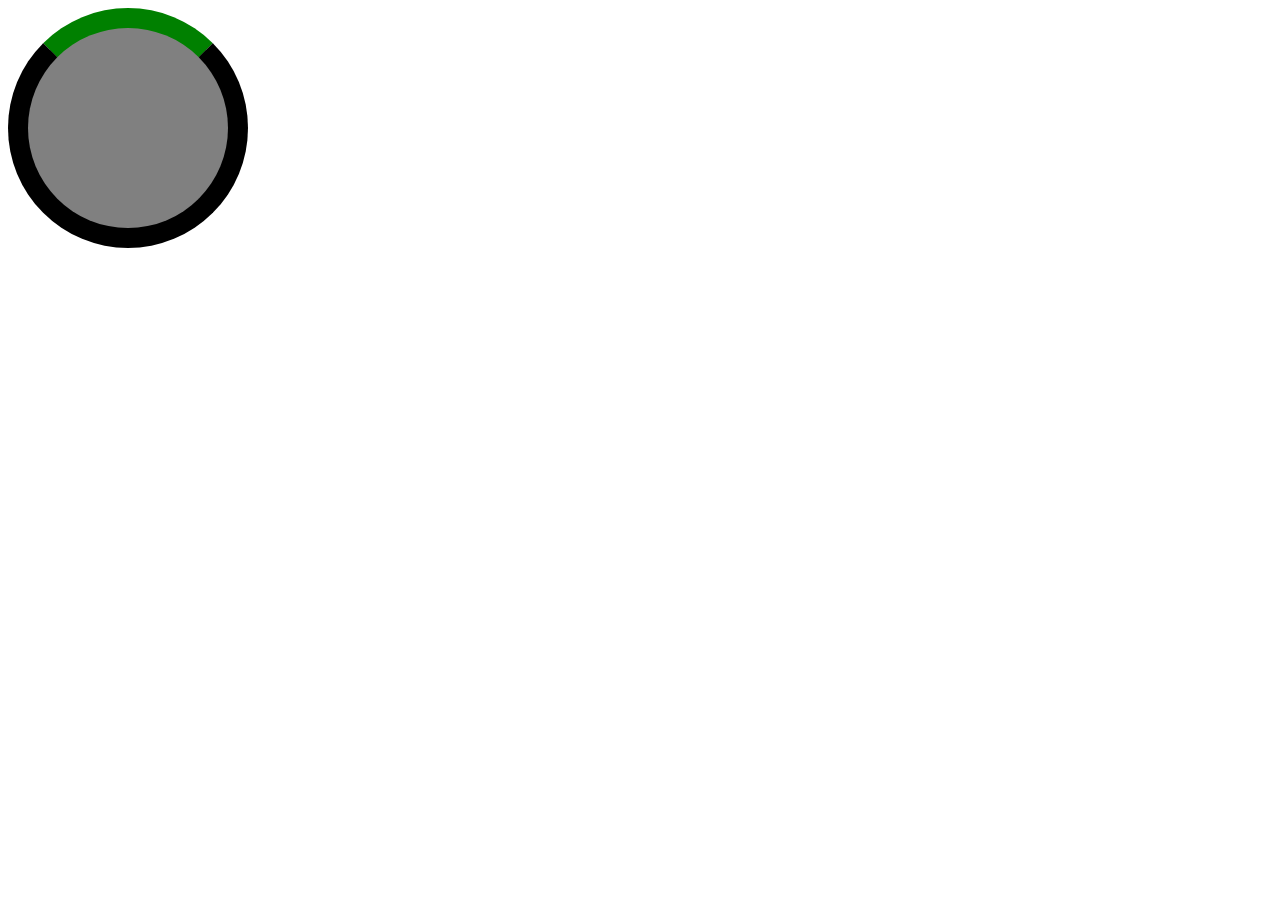
<file: Day - 10/animation.html>
<!DOCTYPE html>
<html lang="en">
<head>
    <meta charset="UTF-8">
    <meta name="viewport" content="width=device-width, initial-scale=1.0">
    <link rel="stylesheet" href="styles.css">
    <title>Document</title>
</head>
<body>
    <div class="loader"></div>
</body>
</html>
</file>
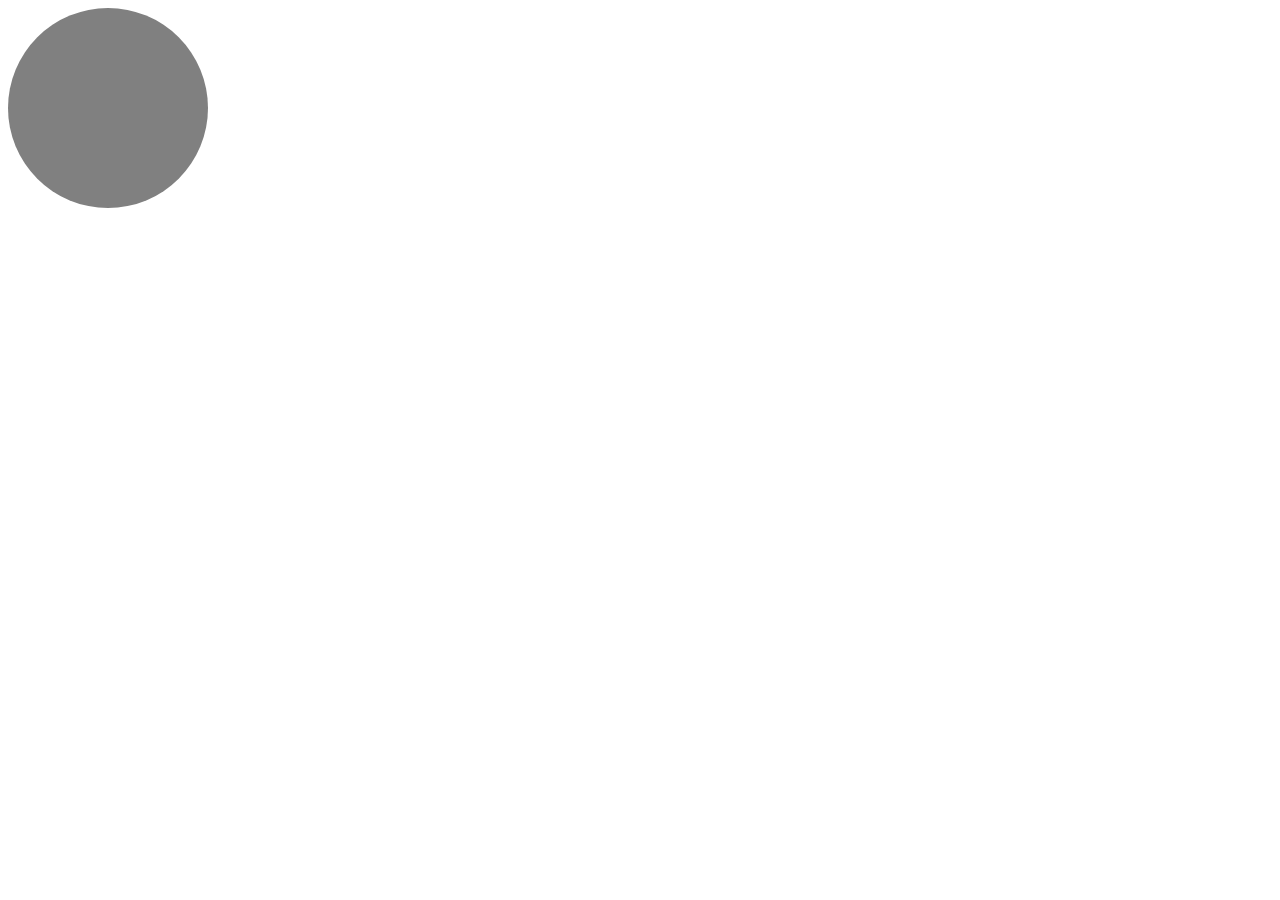
<file: Day - 10/ball.html>
<!DOCTYPE html>
<html lang="en">
<head>
    <meta charset="UTF-8">
    <meta name="viewport" content="width=device-width, initial-scale=1.0">
    <link rel="stylesheet" href="ball.css">
    <title>Document</title>
</head>
<body>
    <div class="ball"></div>
</body>
</html>
</file>
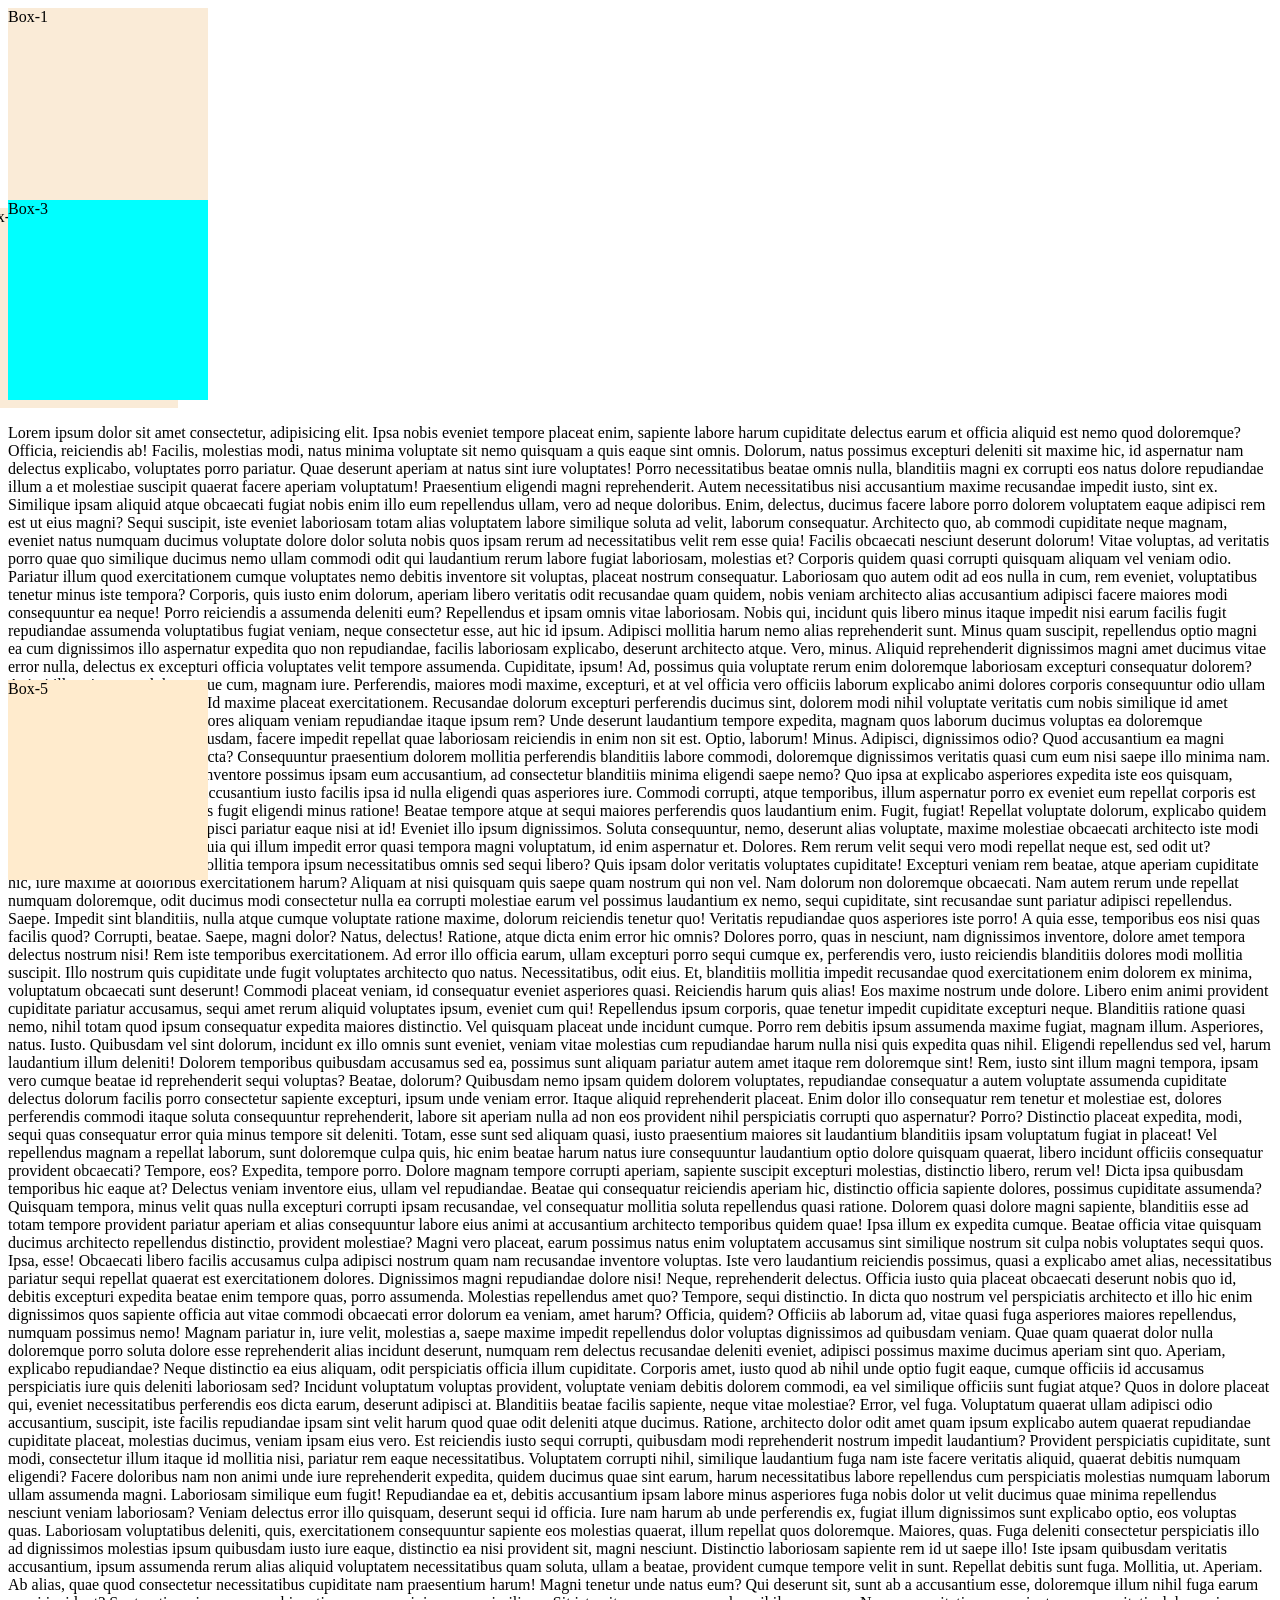
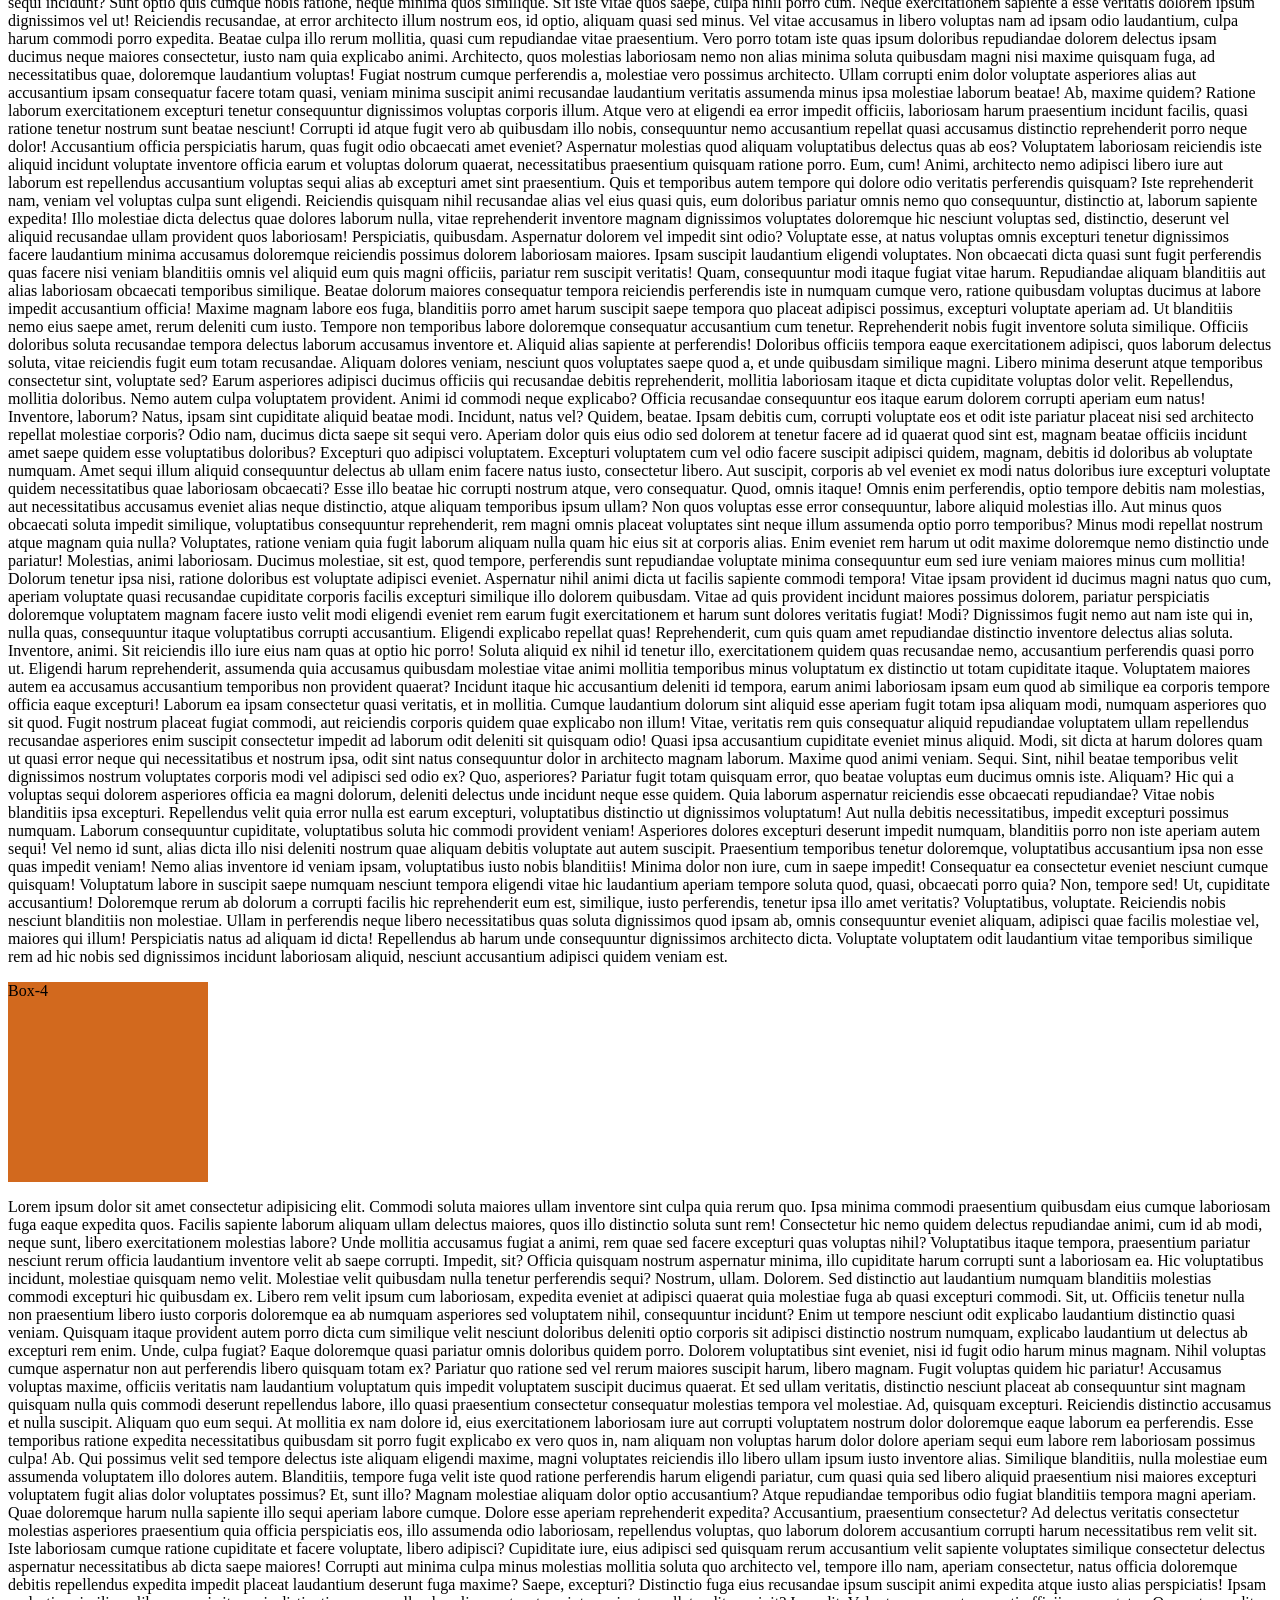
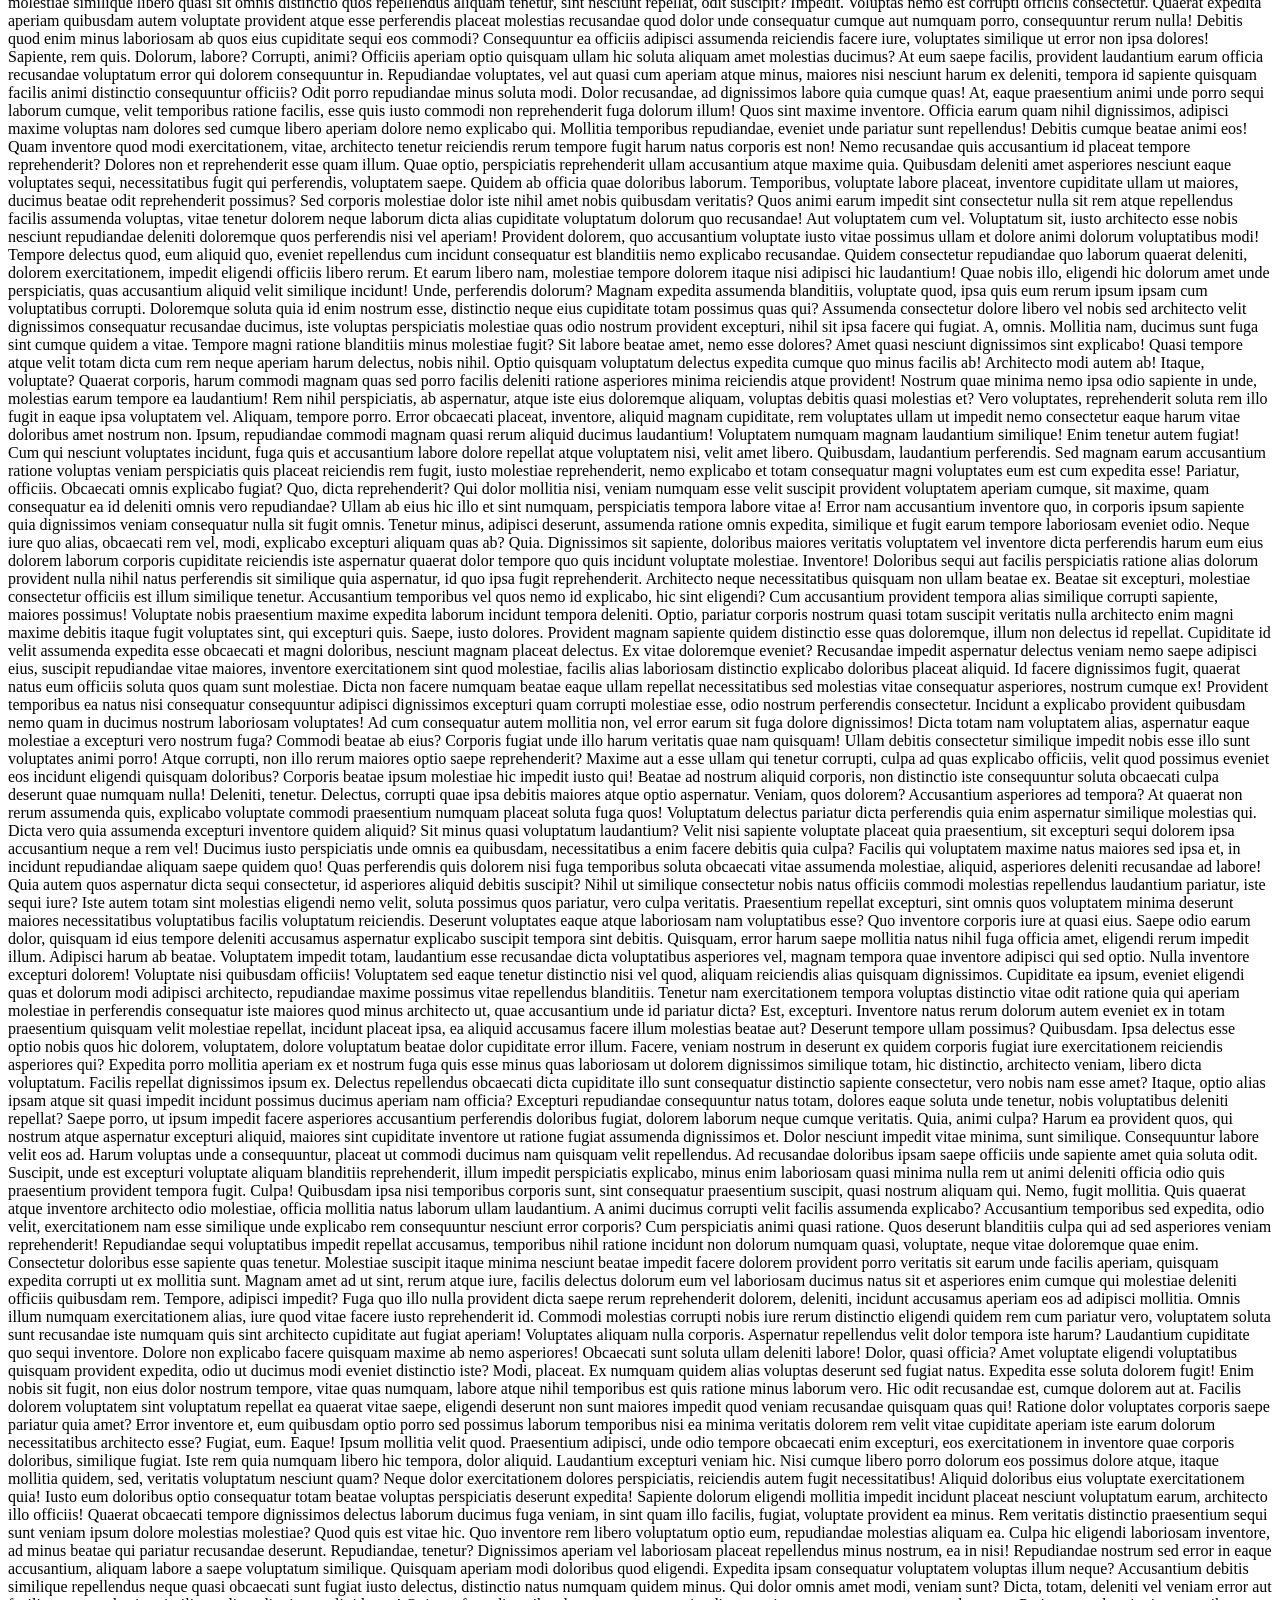
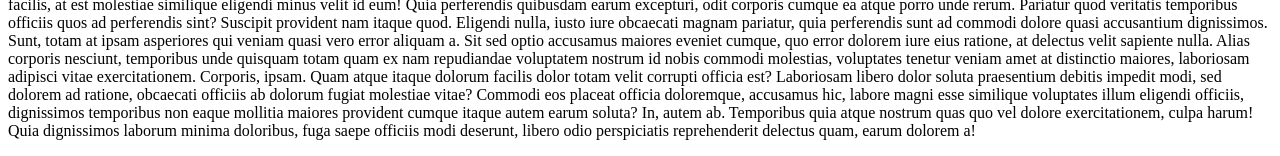
<file: Day - 11/box.html>
<!DOCTYPE html>
<html lang="en">
<head>
    <meta charset="UTF-8">
    <meta name="viewport" content="width=device-width, initial-scale=1.0">
     <link rel="stylesheet" href="box.css">
    <title>Document</title>
</head>
<body>
    <div id="box1">Box-1</div>
    <div id="box2">Box-2</div>
    <p>Lorem ipsum dolor sit amet consectetur, adipisicing elit. Ipsa nobis eveniet tempore placeat enim, sapiente labore harum cupiditate delectus earum et officia aliquid est nemo quod doloremque? Officia, reiciendis ab!
    Facilis, molestias modi, natus minima voluptate sit nemo quisquam a quis eaque sint omnis. Dolorum, natus possimus excepturi deleniti sit maxime hic, id aspernatur nam delectus explicabo, voluptates porro pariatur.
    Quae deserunt aperiam at natus sint iure voluptates! Porro necessitatibus beatae omnis nulla, blanditiis magni ex corrupti eos natus dolore repudiandae illum a et molestiae suscipit quaerat facere aperiam voluptatum!
    Praesentium eligendi magni reprehenderit. Autem necessitatibus nisi accusantium maxime recusandae impedit iusto, sint ex. Similique ipsam aliquid atque obcaecati fugiat nobis enim illo eum repellendus ullam, vero ad neque doloribus.
    Enim, delectus, ducimus facere labore porro dolorem voluptatem eaque adipisci rem est ut eius magni? Sequi suscipit, iste eveniet laboriosam totam alias voluptatem labore similique soluta ad velit, laborum consequatur.
    Architecto quo, ab commodi cupiditate neque magnam, eveniet natus numquam ducimus voluptate dolore dolor soluta nobis quos ipsam rerum ad necessitatibus velit rem esse quia! Facilis obcaecati nesciunt deserunt dolorum!
    Vitae voluptas, ad veritatis porro quae quo similique ducimus nemo ullam commodi odit qui laudantium rerum labore fugiat laboriosam, molestias et? Corporis quidem quasi corrupti quisquam aliquam vel veniam odio.
    Pariatur illum quod exercitationem cumque voluptates nemo debitis inventore sit voluptas, placeat nostrum consequatur. Laboriosam quo autem odit ad eos nulla in cum, rem eveniet, voluptatibus tenetur minus iste tempora?
    Corporis, quis iusto enim dolorum, aperiam libero veritatis odit recusandae quam quidem, nobis veniam architecto alias accusantium adipisci facere maiores modi consequuntur ea neque! Porro reiciendis a assumenda deleniti eum?
    Repellendus et ipsam omnis vitae laboriosam. Nobis qui, incidunt quis libero minus itaque impedit nisi earum facilis fugit repudiandae assumenda voluptatibus fugiat veniam, neque consectetur esse, aut hic id ipsum.
    Adipisci mollitia harum nemo alias reprehenderit sunt. Minus quam suscipit, repellendus optio magni ea cum dignissimos illo aspernatur expedita quo non repudiandae, facilis laboriosam explicabo, deserunt architecto atque. Vero, minus.
    Aliquid reprehenderit dignissimos magni amet ducimus vitae error nulla, delectus ex excepturi officia voluptates velit tempore assumenda. Cupiditate, ipsum! Ad, possimus quia voluptate rerum enim doloremque laboriosam excepturi consequatur dolorem?
    Animi illum ipsa eos doloremque cum, magnam iure. Perferendis, maiores modi maxime, excepturi, et at vel officia vero officiis laborum explicabo animi dolores corporis consequuntur odio ullam cumque exercitationem libero.
    Id maxime placeat exercitationem. Recusandae dolorum excepturi perferendis ducimus sint, dolorem modi nihil voluptate veritatis cum nobis similique id amet sequi? Eveniet repellendus maiores aliquam veniam repudiandae itaque ipsum rem?
    Unde deserunt laudantium tempore expedita, magnam quos laborum ducimus voluptas ea doloremque consectetur possimus eius quibusdam, facere impedit repellat quae laboriosam reiciendis in enim non sit est. Optio, laborum! Minus.
    Adipisci, dignissimos odio? Quod accusantium ea magni sapiente. Explicabo, adipisci dicta? Consequuntur praesentium dolorem mollitia perferendis blanditiis labore commodi, doloremque dignissimos veritatis quasi cum eum nisi saepe illo minima nam.
    Quasi vel commodi voluptate inventore possimus ipsam eum accusantium, ad consectetur blanditiis minima eligendi saepe nemo? Quo ipsa at explicabo asperiores expedita iste eos quisquam, eaque alias sequi, optio velit.
    Accusantium iusto facilis ipsa id nulla eligendi quas asperiores iure. Commodi corrupti, atque temporibus, illum aspernatur porro ex eveniet eum repellat corporis est minima voluptatibus? Molestias fugit eligendi minus ratione!
    Beatae tempore atque at sequi maiores perferendis quos laudantium enim. Fugit, fugiat! Repellat voluptate dolorum, explicabo quidem eius necessitatibus incidunt adipisci pariatur eaque nisi at id! Eveniet illo ipsum dignissimos.
    Soluta consequuntur, nemo, deserunt alias voluptate, maxime molestiae obcaecati architecto iste modi enim repellendus sequi nam. Quia qui illum impedit error quasi tempora magni voluptatum, id enim aspernatur et. Dolores.
    Rem rerum velit sequi vero modi repellat neque est, sed odit ut? Laborum ab vel consectetur, mollitia tempora ipsum necessitatibus omnis sed sequi libero? Quis ipsam dolor veritatis voluptates cupiditate!
    Excepturi veniam rem beatae, atque aperiam cupiditate hic, iure maxime at doloribus exercitationem harum? Aliquam at nisi quisquam quis saepe quam nostrum qui non vel. Nam dolorum non doloremque obcaecati.
    Nam autem rerum unde repellat numquam doloremque, odit ducimus modi consectetur nulla ea corrupti molestiae earum vel possimus laudantium ex nemo, sequi cupiditate, sint recusandae sunt pariatur adipisci repellendus. Saepe.
    Impedit sint blanditiis, nulla atque cumque voluptate ratione maxime, dolorum reiciendis tenetur quo! Veritatis repudiandae quos asperiores iste porro! A quia esse, temporibus eos nisi quas facilis quod? Corrupti, beatae.
    Saepe, magni dolor? Natus, delectus! Ratione, atque dicta enim error hic omnis? Dolores porro, quas in nesciunt, nam dignissimos inventore, dolore amet tempora delectus nostrum nisi! Rem iste temporibus exercitationem.
    Ad error illo officia earum, ullam excepturi porro sequi cumque ex, perferendis vero, iusto reiciendis blanditiis dolores modi mollitia suscipit. Illo nostrum quis cupiditate unde fugit voluptates architecto quo natus.
    Necessitatibus, odit eius. Et, blanditiis mollitia impedit recusandae quod exercitationem enim dolorem ex minima, voluptatum obcaecati sunt deserunt! Commodi placeat veniam, id consequatur eveniet asperiores quasi. Reiciendis harum quis alias!
    Eos maxime nostrum unde dolore. Libero enim animi provident cupiditate pariatur accusamus, sequi amet rerum aliquid voluptates ipsum, eveniet cum qui! Repellendus ipsum corporis, quae tenetur impedit cupiditate excepturi neque.
    Blanditiis ratione quasi nemo, nihil totam quod ipsum consequatur expedita maiores distinctio. Vel quisquam placeat unde incidunt cumque. Porro rem debitis ipsum assumenda maxime fugiat, magnam illum. Asperiores, natus. Iusto.
    Quibusdam vel sint dolorum, incidunt ex illo omnis sunt eveniet, veniam vitae molestias cum repudiandae harum nulla nisi quis expedita quas nihil. Eligendi repellendus sed vel, harum laudantium illum deleniti!
    Dolorem temporibus quibusdam accusamus sed ea, possimus sunt aliquam pariatur autem amet itaque rem doloremque sint! Rem, iusto sint illum magni tempora, ipsam vero cumque beatae id reprehenderit sequi voluptas?
    Beatae, dolorum? Quibusdam nemo ipsam quidem dolorem voluptates, repudiandae consequatur a autem voluptate assumenda cupiditate delectus dolorum facilis porro consectetur sapiente excepturi, ipsum unde veniam error. Itaque aliquid reprehenderit placeat.
    Enim dolor illo consequatur rem tenetur et molestiae est, dolores perferendis commodi itaque soluta consequuntur reprehenderit, labore sit aperiam nulla ad non eos provident nihil perspiciatis corrupti quo aspernatur? Porro?
    Distinctio placeat expedita, modi, sequi quas consequatur error quia minus tempore sit deleniti. Totam, esse sunt sed aliquam quasi, iusto praesentium maiores sit laudantium blanditiis ipsam voluptatum fugiat in placeat!
    Vel repellendus magnam a repellat laborum, sunt doloremque culpa quis, hic enim beatae harum natus iure consequuntur laudantium optio dolore quisquam quaerat, libero incidunt officiis consequatur provident obcaecati? Tempore, eos?
    Expedita, tempore porro. Dolore magnam tempore corrupti aperiam, sapiente suscipit excepturi molestias, distinctio libero, rerum vel! Dicta ipsa quibusdam temporibus hic eaque at? Delectus veniam inventore eius, ullam vel repudiandae.
    Beatae qui consequatur reiciendis aperiam hic, distinctio officia sapiente dolores, possimus cupiditate assumenda? Quisquam tempora, minus velit quas nulla excepturi corrupti ipsam recusandae, vel consequatur mollitia soluta repellendus quasi ratione.
    Dolorem quasi dolore magni sapiente, blanditiis esse ad totam tempore provident pariatur aperiam et alias consequuntur labore eius animi at accusantium architecto temporibus quidem quae! Ipsa illum ex expedita cumque.
    Beatae officia vitae quisquam ducimus architecto repellendus distinctio, provident molestiae? Magni vero placeat, earum possimus natus enim voluptatem accusamus sint similique nostrum sit culpa nobis voluptates sequi quos. Ipsa, esse!
    Obcaecati libero facilis accusamus culpa adipisci nostrum quam nam recusandae inventore voluptas. Iste vero laudantium reiciendis possimus, quasi a explicabo amet alias, necessitatibus pariatur sequi repellat quaerat est exercitationem dolores.
    Dignissimos magni repudiandae dolore nisi! Neque, reprehenderit delectus. Officia iusto quia placeat obcaecati deserunt nobis quo id, debitis excepturi expedita beatae enim tempore quas, porro assumenda. Molestias repellendus amet quo?
    Tempore, sequi distinctio. In dicta quo nostrum vel perspiciatis architecto et illo hic enim dignissimos quos sapiente officia aut vitae commodi obcaecati error dolorum ea veniam, amet harum? Officia, quidem?
    Officiis ab laborum ad, vitae quasi fuga asperiores maiores repellendus, numquam possimus nemo! Magnam pariatur in, iure velit, molestias a, saepe maxime impedit repellendus dolor voluptas dignissimos ad quibusdam veniam.
    Quae quam quaerat dolor nulla doloremque porro soluta dolore esse reprehenderit alias incidunt deserunt, numquam rem delectus recusandae deleniti eveniet, adipisci possimus maxime ducimus aperiam sint quo. Aperiam, explicabo repudiandae?
    Neque distinctio ea eius aliquam, odit perspiciatis officia illum cupiditate. Corporis amet, iusto quod ab nihil unde optio fugit eaque, cumque officiis id accusamus perspiciatis iure quis deleniti laboriosam sed?
    Incidunt voluptatum voluptas provident, voluptate veniam debitis dolorem commodi, ea vel similique officiis sunt fugiat atque? Quos in dolore placeat qui, eveniet necessitatibus perferendis eos dicta earum, deserunt adipisci at.
    Blanditiis beatae facilis sapiente, neque vitae molestiae? Error, vel fuga. Voluptatum quaerat ullam adipisci odio accusantium, suscipit, iste facilis repudiandae ipsam sint velit harum quod quae odit deleniti atque ducimus.
    Ratione, architecto dolor odit amet quam ipsum explicabo autem quaerat repudiandae cupiditate placeat, molestias ducimus, veniam ipsam eius vero. Est reiciendis iusto sequi corrupti, quibusdam modi reprehenderit nostrum impedit laudantium?
    Provident perspiciatis cupiditate, sunt modi, consectetur illum itaque id mollitia nisi, pariatur rem eaque necessitatibus. Voluptatem corrupti nihil, similique laudantium fuga nam iste facere veritatis aliquid, quaerat debitis numquam eligendi?
    Facere doloribus nam non animi unde iure reprehenderit expedita, quidem ducimus quae sint earum, harum necessitatibus labore repellendus cum perspiciatis molestias numquam laborum ullam assumenda magni. Laboriosam similique eum fugit!
    Repudiandae ea et, debitis accusantium ipsam labore minus asperiores fuga nobis dolor ut velit ducimus quae minima repellendus nesciunt veniam laboriosam? Veniam delectus error illo quisquam, deserunt sequi id officia.
    Iure nam harum ab unde perferendis ex, fugiat illum dignissimos sunt explicabo optio, eos voluptas quas. Laboriosam voluptatibus deleniti, quis, exercitationem consequuntur sapiente eos molestias quaerat, illum repellat quos doloremque.
    Maiores, quas. Fuga deleniti consectetur perspiciatis illo ad dignissimos molestias ipsum quibusdam iusto iure eaque, distinctio ea nisi provident sit, magni nesciunt. Distinctio laboriosam sapiente rem id ut saepe illo!
    Iste ipsam quibusdam veritatis accusantium, ipsum assumenda rerum alias aliquid voluptatem necessitatibus quam soluta, ullam a beatae, provident cumque tempore velit in sunt. Repellat debitis sunt fuga. Mollitia, ut. Aperiam.
    Ab alias, quae quod consectetur necessitatibus cupiditate nam praesentium harum! Magni tenetur unde natus eum? Qui deserunt sit, sunt ab a accusantium esse, doloremque illum nihil fuga earum sequi incidunt?
    Sunt optio quis cumque nobis ratione, neque minima quos similique. Sit iste vitae quos saepe, culpa nihil porro cum. Neque exercitationem sapiente a esse veritatis dolorem ipsum dignissimos vel ut!
    Reiciendis recusandae, at error architecto illum nostrum eos, id optio, aliquam quasi sed minus. Vel vitae accusamus in libero voluptas nam ad ipsam odio laudantium, culpa harum commodi porro expedita.
    Beatae culpa illo rerum mollitia, quasi cum repudiandae vitae praesentium. Vero porro totam iste quas ipsum doloribus repudiandae dolorem delectus ipsam ducimus neque maiores consectetur, iusto nam quia explicabo animi.
    Architecto, quos molestias laboriosam nemo non alias minima soluta quibusdam magni nisi maxime quisquam fuga, ad necessitatibus quae, doloremque laudantium voluptas! Fugiat nostrum cumque perferendis a, molestiae vero possimus architecto.
    Ullam corrupti enim dolor voluptate asperiores alias aut accusantium ipsam consequatur facere totam quasi, veniam minima suscipit animi recusandae laudantium veritatis assumenda minus ipsa molestiae laborum beatae! Ab, maxime quidem?
    Ratione laborum exercitationem excepturi tenetur consequuntur dignissimos voluptas corporis illum. Atque vero at eligendi ea error impedit officiis, laboriosam harum praesentium incidunt facilis, quasi ratione tenetur nostrum sunt beatae nesciunt!
    Corrupti id atque fugit vero ab quibusdam illo nobis, consequuntur nemo accusantium repellat quasi accusamus distinctio reprehenderit porro neque dolor! Accusantium officia perspiciatis harum, quas fugit odio obcaecati amet eveniet?
    Aspernatur molestias quod aliquam voluptatibus delectus quas ab eos? Voluptatem laboriosam reiciendis iste aliquid incidunt voluptate inventore officia earum et voluptas dolorum quaerat, necessitatibus praesentium quisquam ratione porro. Eum, cum!
    Animi, architecto nemo adipisci libero iure aut laborum est repellendus accusantium voluptas sequi alias ab excepturi amet sint praesentium. Quis et temporibus autem tempore qui dolore odio veritatis perferendis quisquam?
    Iste reprehenderit nam, veniam vel voluptas culpa sunt eligendi. Reiciendis quisquam nihil recusandae alias vel eius quasi quis, eum doloribus pariatur omnis nemo quo consequuntur, distinctio at, laborum sapiente expedita!
    Illo molestiae dicta delectus quae dolores laborum nulla, vitae reprehenderit inventore magnam dignissimos voluptates doloremque hic nesciunt voluptas sed, distinctio, deserunt vel aliquid recusandae ullam provident quos laboriosam! Perspiciatis, quibusdam.
    Aspernatur dolorem vel impedit sint odio? Voluptate esse, at natus voluptas omnis excepturi tenetur dignissimos facere laudantium minima accusamus doloremque reiciendis possimus dolorem laboriosam maiores. Ipsam suscipit laudantium eligendi voluptates.
    Non obcaecati dicta quasi sunt fugit perferendis quas facere nisi veniam blanditiis omnis vel aliquid eum quis magni officiis, pariatur rem suscipit veritatis! Quam, consequuntur modi itaque fugiat vitae harum.
    Repudiandae aliquam blanditiis aut alias laboriosam obcaecati temporibus similique. Beatae dolorum maiores consequatur tempora reiciendis perferendis iste in numquam cumque vero, ratione quibusdam voluptas ducimus at labore impedit accusantium officia!
    Maxime magnam labore eos fuga, blanditiis porro amet harum suscipit saepe tempora quo placeat adipisci possimus, excepturi voluptate aperiam ad. Ut blanditiis nemo eius saepe amet, rerum deleniti cum iusto.
    Tempore non temporibus labore doloremque consequatur accusantium cum tenetur. Reprehenderit nobis fugit inventore soluta similique. Officiis doloribus soluta recusandae tempora delectus laborum accusamus inventore et. Aliquid alias sapiente at perferendis!
    Doloribus officiis tempora eaque exercitationem adipisci, quos laborum delectus soluta, vitae reiciendis fugit eum totam recusandae. Aliquam dolores veniam, nesciunt quos voluptates saepe quod a, et unde quibusdam similique magni.
    Libero minima deserunt atque temporibus consectetur sint, voluptate sed? Earum asperiores adipisci ducimus officiis qui recusandae debitis reprehenderit, mollitia laboriosam itaque et dicta cupiditate voluptas dolor velit. Repellendus, mollitia doloribus.
    Nemo autem culpa voluptatem provident. Animi id commodi neque explicabo? Officia recusandae consequuntur eos itaque earum dolorem corrupti aperiam eum natus! Inventore, laborum? Natus, ipsam sint cupiditate aliquid beatae modi.
    Incidunt, natus vel? Quidem, beatae. Ipsam debitis cum, corrupti voluptate eos et odit iste pariatur placeat nisi sed architecto repellat molestiae corporis? Odio nam, ducimus dicta saepe sit sequi vero.
    Aperiam dolor quis eius odio sed dolorem at tenetur facere ad id quaerat quod sint est, magnam beatae officiis incidunt amet saepe quidem esse voluptatibus doloribus? Excepturi quo adipisci voluptatem.
    Excepturi voluptatem cum vel odio facere suscipit adipisci quidem, magnam, debitis id doloribus ab voluptate numquam. Amet sequi illum aliquid consequuntur delectus ab ullam enim facere natus iusto, consectetur libero.
    Aut suscipit, corporis ab vel eveniet ex modi natus doloribus iure excepturi voluptate quidem necessitatibus quae laboriosam obcaecati? Esse illo beatae hic corrupti nostrum atque, vero consequatur. Quod, omnis itaque!
    Omnis enim perferendis, optio tempore debitis nam molestias, aut necessitatibus accusamus eveniet alias neque distinctio, atque aliquam temporibus ipsum ullam? Non quos voluptas esse error consequuntur, labore aliquid molestias illo.
    Aut minus quos obcaecati soluta impedit similique, voluptatibus consequuntur reprehenderit, rem magni omnis placeat voluptates sint neque illum assumenda optio porro temporibus? Minus modi repellat nostrum atque magnam quia nulla?
    Voluptates, ratione veniam quia fugit laborum aliquam nulla quam hic eius sit at corporis alias. Enim eveniet rem harum ut odit maxime doloremque nemo distinctio unde pariatur! Molestias, animi laboriosam.
    Ducimus molestiae, sit est, quod tempore, perferendis sunt repudiandae voluptate minima consequuntur eum sed iure veniam maiores minus cum mollitia! Dolorum tenetur ipsa nisi, ratione doloribus est voluptate adipisci eveniet.
    Aspernatur nihil animi dicta ut facilis sapiente commodi tempora! Vitae ipsam provident id ducimus magni natus quo cum, aperiam voluptate quasi recusandae cupiditate corporis facilis excepturi similique illo dolorem quibusdam.
    Vitae ad quis provident incidunt maiores possimus dolorem, pariatur perspiciatis doloremque voluptatem magnam facere iusto velit modi eligendi eveniet rem earum fugit exercitationem et harum sunt dolores veritatis fugiat! Modi?
    Dignissimos fugit nemo aut nam iste qui in, nulla quas, consequuntur itaque voluptatibus corrupti accusantium. Eligendi explicabo repellat quas! Reprehenderit, cum quis quam amet repudiandae distinctio inventore delectus alias soluta.
    Inventore, animi. Sit reiciendis illo iure eius nam quas at optio hic porro! Soluta aliquid ex nihil id tenetur illo, exercitationem quidem quas recusandae nemo, accusantium perferendis quasi porro ut.
    Eligendi harum reprehenderit, assumenda quia accusamus quibusdam molestiae vitae animi mollitia temporibus minus voluptatum ex distinctio ut totam cupiditate itaque. Voluptatem maiores autem ea accusamus accusantium temporibus non provident quaerat?
    Incidunt itaque hic accusantium deleniti id tempora, earum animi laboriosam ipsam eum quod ab similique ea corporis tempore officia eaque excepturi! Laborum ea ipsam consectetur quasi veritatis, et in mollitia.
    Cumque laudantium dolorum sint aliquid esse aperiam fugit totam ipsa aliquam modi, numquam asperiores quo sit quod. Fugit nostrum placeat fugiat commodi, aut reiciendis corporis quidem quae explicabo non illum!
    Vitae, veritatis rem quis consequatur aliquid repudiandae voluptatem ullam repellendus recusandae asperiores enim suscipit consectetur impedit ad laborum odit deleniti sit quisquam odio! Quasi ipsa accusantium cupiditate eveniet minus aliquid.
    Modi, sit dicta at harum dolores quam ut quasi error neque qui necessitatibus et nostrum ipsa, odit sint natus consequuntur dolor in architecto magnam laborum. Maxime quod animi veniam. Sequi.
    Sint, nihil beatae temporibus velit dignissimos nostrum voluptates corporis modi vel adipisci sed odio ex? Quo, asperiores? Pariatur fugit totam quisquam error, quo beatae voluptas eum ducimus omnis iste. Aliquam?
    Hic qui a voluptas sequi dolorem asperiores officia ea magni dolorum, deleniti delectus unde incidunt neque esse quidem. Quia laborum aspernatur reiciendis esse obcaecati repudiandae? Vitae nobis blanditiis ipsa excepturi.
    Repellendus velit quia error nulla est earum excepturi, voluptatibus distinctio ut dignissimos voluptatum! Aut nulla debitis necessitatibus, impedit excepturi possimus numquam. Laborum consequuntur cupiditate, voluptatibus soluta hic commodi provident veniam!
    Asperiores dolores excepturi deserunt impedit numquam, blanditiis porro non iste aperiam autem sequi! Vel nemo id sunt, alias dicta illo nisi deleniti nostrum quae aliquam debitis voluptate aut autem suscipit.
    Praesentium temporibus tenetur doloremque, voluptatibus accusantium ipsa non esse quas impedit veniam! Nemo alias inventore id veniam ipsam, voluptatibus iusto nobis blanditiis! Minima dolor non iure, cum in saepe impedit!
    Consequatur ea consectetur eveniet nesciunt cumque quisquam! Voluptatum labore in suscipit saepe numquam nesciunt tempora eligendi vitae hic laudantium aperiam tempore soluta quod, quasi, obcaecati porro quia? Non, tempore sed!
    Ut, cupiditate accusantium! Doloremque rerum ab dolorum a corrupti facilis hic reprehenderit eum est, similique, iusto perferendis, tenetur ipsa illo amet veritatis? Voluptatibus, voluptate. Reiciendis nobis nesciunt blanditiis non molestiae.
    Ullam in perferendis neque libero necessitatibus quas soluta dignissimos quod ipsam ab, omnis consequuntur eveniet aliquam, adipisci quae facilis molestiae vel, maiores qui illum! Perspiciatis natus ad aliquam id dicta!
    Repellendus ab harum unde consequuntur dignissimos architecto dicta. Voluptate voluptatem odit laudantium vitae temporibus similique rem ad hic nobis sed dignissimos incidunt laboriosam aliquid, nesciunt accusantium adipisci quidem veniam est.</p>
    <div id="box3">Box-3</div>
    <div id="box4">Box-4</div>
    <p>Lorem ipsum dolor sit amet consectetur adipisicing elit. Commodi soluta maiores ullam inventore sint culpa quia rerum quo. Ipsa minima commodi praesentium quibusdam eius cumque laboriosam fuga eaque expedita quos.
    Facilis sapiente laborum aliquam ullam delectus maiores, quos illo distinctio soluta sunt rem! Consectetur hic nemo quidem delectus repudiandae animi, cum id ab modi, neque sunt, libero exercitationem molestias labore?
    Unde mollitia accusamus fugiat a animi, rem quae sed facere excepturi quas voluptas nihil? Voluptatibus itaque tempora, praesentium pariatur nesciunt rerum officia laudantium inventore velit ab saepe corrupti. Impedit, sit?
    Officia quisquam nostrum aspernatur minima, illo cupiditate harum corrupti sunt a laboriosam ea. Hic voluptatibus incidunt, molestiae quisquam nemo velit. Molestiae velit quibusdam nulla tenetur perferendis sequi? Nostrum, ullam. Dolorem.
    Sed distinctio aut laudantium numquam blanditiis molestias commodi excepturi hic quibusdam ex. Libero rem velit ipsum cum laboriosam, expedita eveniet at adipisci quaerat quia molestiae fuga ab quasi excepturi commodi.
    Sit, ut. Officiis tenetur nulla non praesentium libero iusto corporis doloremque ea ab numquam asperiores sed voluptatem nihil, consequuntur incidunt? Enim ut tempore nesciunt odit explicabo laudantium distinctio quasi veniam.
    Quisquam itaque provident autem porro dicta cum similique velit nesciunt doloribus deleniti optio corporis sit adipisci distinctio nostrum numquam, explicabo laudantium ut delectus ab excepturi rem enim. Unde, culpa fugiat?
    Eaque doloremque quasi pariatur omnis doloribus quidem porro. Dolorem voluptatibus sint eveniet, nisi id fugit odio harum minus magnam. Nihil voluptas cumque aspernatur non aut perferendis libero quisquam totam ex?
    Pariatur quo ratione sed vel rerum maiores suscipit harum, libero magnam. Fugit voluptas quidem hic pariatur! Accusamus voluptas maxime, officiis veritatis nam laudantium voluptatum quis impedit voluptatem suscipit ducimus quaerat.
    Et sed ullam veritatis, distinctio nesciunt placeat ab consequuntur sint magnam quisquam nulla quis commodi deserunt repellendus labore, illo quasi praesentium consectetur consequatur molestias tempora vel molestiae. Ad, quisquam excepturi.
    Reiciendis distinctio accusamus et nulla suscipit. Aliquam quo eum sequi. At mollitia ex nam dolore id, eius exercitationem laboriosam iure aut corrupti voluptatem nostrum dolor doloremque eaque laborum ea perferendis.
    Esse temporibus ratione expedita necessitatibus quibusdam sit porro fugit explicabo ex vero quos in, nam aliquam non voluptas harum dolor dolore aperiam sequi eum labore rem laboriosam possimus culpa! Ab.
    Qui possimus velit sed tempore delectus iste aliquam eligendi maxime, magni voluptates reiciendis illo libero ullam ipsum iusto inventore alias. Similique blanditiis, nulla molestiae eum assumenda voluptatem illo dolores autem.
    Blanditiis, tempore fuga velit iste quod ratione perferendis harum eligendi pariatur, cum quasi quia sed libero aliquid praesentium nisi maiores excepturi voluptatem fugit alias dolor voluptates possimus? Et, sunt illo?
    Magnam molestiae aliquam dolor optio accusantium? Atque repudiandae temporibus odio fugiat blanditiis tempora magni aperiam. Quae doloremque harum nulla sapiente illo sequi aperiam labore cumque. Dolore esse aperiam reprehenderit expedita?
    Accusantium, praesentium consectetur? Ad delectus veritatis consectetur molestias asperiores praesentium quia officia perspiciatis eos, illo assumenda odio laboriosam, repellendus voluptas, quo laborum dolorem accusantium corrupti harum necessitatibus rem velit sit.
    Iste laboriosam cumque ratione cupiditate et facere voluptate, libero adipisci? Cupiditate iure, eius adipisci sed quisquam rerum accusantium velit sapiente voluptates similique consectetur delectus aspernatur necessitatibus ab dicta saepe maiores!
    Corrupti aut minima culpa minus molestias mollitia soluta quo architecto vel, tempore illo nam, aperiam consectetur, natus officia doloremque debitis repellendus expedita impedit placeat laudantium deserunt fuga maxime? Saepe, excepturi?
    Distinctio fuga eius recusandae ipsum suscipit animi expedita atque iusto alias perspiciatis! Ipsam molestiae similique libero quasi sit omnis distinctio quos repellendus aliquam tenetur, sint nesciunt repellat, odit suscipit? Impedit.
    Voluptas nemo est corrupti officiis consectetur. Quaerat expedita aperiam quibusdam autem voluptate provident atque esse perferendis placeat molestias recusandae quod dolor unde consequatur cumque aut numquam porro, consequuntur rerum nulla!
    Debitis quod enim minus laboriosam ab quos eius cupiditate sequi eos commodi? Consequuntur ea officiis adipisci assumenda reiciendis facere iure, voluptates similique ut error non ipsa dolores! Sapiente, rem quis.
    Dolorum, labore? Corrupti, animi? Officiis aperiam optio quisquam ullam hic soluta aliquam amet molestias ducimus? At eum saepe facilis, provident laudantium earum officia recusandae voluptatum error qui dolorem consequuntur in.
    Repudiandae voluptates, vel aut quasi cum aperiam atque minus, maiores nisi nesciunt harum ex deleniti, tempora id sapiente quisquam facilis animi distinctio consequuntur officiis? Odit porro repudiandae minus soluta modi.
    Dolor recusandae, ad dignissimos labore quia cumque quas! At, eaque praesentium animi unde porro sequi laborum cumque, velit temporibus ratione facilis, esse quis iusto commodi non reprehenderit fuga dolorum illum!
    Quos sint maxime inventore. Officia earum quam nihil dignissimos, adipisci maxime voluptas nam dolores sed cumque libero aperiam dolore nemo explicabo qui. Mollitia temporibus repudiandae, eveniet unde pariatur sunt repellendus!
    Debitis cumque beatae animi eos! Quam inventore quod modi exercitationem, vitae, architecto tenetur reiciendis rerum tempore fugit harum natus corporis est non! Nemo recusandae quis accusantium id placeat tempore reprehenderit?
    Dolores non et reprehenderit esse quam illum. Quae optio, perspiciatis reprehenderit ullam accusantium atque maxime quia. Quibusdam deleniti amet asperiores nesciunt eaque voluptates sequi, necessitatibus fugit qui perferendis, voluptatem saepe.
    Quidem ab officia quae doloribus laborum. Temporibus, voluptate labore placeat, inventore cupiditate ullam ut maiores, ducimus beatae odit reprehenderit possimus? Sed corporis molestiae dolor iste nihil amet nobis quibusdam veritatis?
    Quos animi earum impedit sint consectetur nulla sit rem atque repellendus facilis assumenda voluptas, vitae tenetur dolorem neque laborum dicta alias cupiditate voluptatum dolorum quo recusandae! Aut voluptatem cum vel.
    Voluptatum sit, iusto architecto esse nobis nesciunt repudiandae deleniti doloremque quos perferendis nisi vel aperiam! Provident dolorem, quo accusantium voluptate iusto vitae possimus ullam et dolore animi dolorum voluptatibus modi!
    Tempore delectus quod, eum aliquid quo, eveniet repellendus cum incidunt consequatur est blanditiis nemo explicabo recusandae. Quidem consectetur repudiandae quo laborum quaerat deleniti, dolorem exercitationem, impedit eligendi officiis libero rerum.
    Et earum libero nam, molestiae tempore dolorem itaque nisi adipisci hic laudantium! Quae nobis illo, eligendi hic dolorum amet unde perspiciatis, quas accusantium aliquid velit similique incidunt! Unde, perferendis dolorum?
    Magnam expedita assumenda blanditiis, voluptate quod, ipsa quis eum rerum ipsum ipsam cum voluptatibus corrupti. Doloremque soluta quia id enim nostrum esse, distinctio neque eius cupiditate totam possimus quas qui?
    Assumenda consectetur dolore libero vel nobis sed architecto velit dignissimos consequatur recusandae ducimus, iste voluptas perspiciatis molestiae quas odio nostrum provident excepturi, nihil sit ipsa facere qui fugiat. A, omnis.
    Mollitia nam, ducimus sunt fuga sint cumque quidem a vitae. Tempore magni ratione blanditiis minus molestiae fugit? Sit labore beatae amet, nemo esse dolores? Amet quasi nesciunt dignissimos sint explicabo!
    Quasi tempore atque velit totam dicta cum rem neque aperiam harum delectus, nobis nihil. Optio quisquam voluptatum delectus expedita cumque quo minus facilis ab! Architecto modi autem ab! Itaque, voluptate?
    Quaerat corporis, harum commodi magnam quas sed porro facilis deleniti ratione asperiores minima reiciendis atque provident! Nostrum quae minima nemo ipsa odio sapiente in unde, molestias earum tempore ea laudantium!
    Rem nihil perspiciatis, ab aspernatur, atque iste eius doloremque aliquam, voluptas debitis quasi molestias et? Vero voluptates, reprehenderit soluta rem illo fugit in eaque ipsa voluptatem vel. Aliquam, tempore porro.
    Error obcaecati placeat, inventore, aliquid magnam cupiditate, rem voluptates ullam ut impedit nemo consectetur eaque harum vitae doloribus amet nostrum non. Ipsum, repudiandae commodi magnam quasi rerum aliquid ducimus laudantium!
    Voluptatem numquam magnam laudantium similique! Enim tenetur autem fugiat! Cum qui nesciunt voluptates incidunt, fuga quis et accusantium labore dolore repellat atque voluptatem nisi, velit amet libero. Quibusdam, laudantium perferendis.
    Sed magnam earum accusantium ratione voluptas veniam perspiciatis quis placeat reiciendis rem fugit, iusto molestiae reprehenderit, nemo explicabo et totam consequatur magni voluptates eum est cum expedita esse! Pariatur, officiis.
    Obcaecati omnis explicabo fugiat? Quo, dicta reprehenderit? Qui dolor mollitia nisi, veniam numquam esse velit suscipit provident voluptatem aperiam cumque, sit maxime, quam consequatur ea id deleniti omnis vero repudiandae?
    Ullam ab eius hic illo et sint numquam, perspiciatis tempora labore vitae a! Error nam accusantium inventore quo, in corporis ipsum sapiente quia dignissimos veniam consequatur nulla sit fugit omnis.
    Tenetur minus, adipisci deserunt, assumenda ratione omnis expedita, similique et fugit earum tempore laboriosam eveniet odio. Neque iure quo alias, obcaecati rem vel, modi, explicabo excepturi aliquam quas ab? Quia.
    Dignissimos sit sapiente, doloribus maiores veritatis voluptatem vel inventore dicta perferendis harum eum eius dolorem laborum corporis cupiditate reiciendis iste aspernatur quaerat dolor tempore quo quis incidunt voluptate molestiae. Inventore!
    Doloribus sequi aut facilis perspiciatis ratione alias dolorum provident nulla nihil natus perferendis sit similique quia aspernatur, id quo ipsa fugit reprehenderit. Architecto neque necessitatibus quisquam non ullam beatae ex.
    Beatae sit excepturi, molestiae consectetur officiis est illum similique tenetur. Accusantium temporibus vel quos nemo id explicabo, hic sint eligendi? Cum accusantium provident tempora alias similique corrupti sapiente, maiores possimus!
    Voluptate nobis praesentium maxime expedita laborum incidunt tempora deleniti. Optio, pariatur corporis nostrum quasi totam suscipit veritatis nulla architecto enim magni maxime debitis itaque fugit voluptates sint, qui excepturi quis.
    Saepe, iusto dolores. Provident magnam sapiente quidem distinctio esse quas doloremque, illum non delectus id repellat. Cupiditate id velit assumenda expedita esse obcaecati et magni doloribus, nesciunt magnam placeat delectus.
    Ex vitae doloremque eveniet? Recusandae impedit aspernatur delectus veniam nemo saepe adipisci eius, suscipit repudiandae vitae maiores, inventore exercitationem sint quod molestiae, facilis alias laboriosam distinctio explicabo doloribus placeat aliquid.
    Id facere dignissimos fugit, quaerat natus eum officiis soluta quos quam sunt molestiae. Dicta non facere numquam beatae eaque ullam repellat necessitatibus sed molestias vitae consequatur asperiores, nostrum cumque ex!
    Provident temporibus ea natus nisi consequatur consequuntur adipisci dignissimos excepturi quam corrupti molestiae esse, odio nostrum perferendis consectetur. Incidunt a explicabo provident quibusdam nemo quam in ducimus nostrum laboriosam voluptates!
    Ad cum consequatur autem mollitia non, vel error earum sit fuga dolore dignissimos! Dicta totam nam voluptatem alias, aspernatur eaque molestiae a excepturi vero nostrum fuga? Commodi beatae ab eius?
    Corporis fugiat unde illo harum veritatis quae nam quisquam! Ullam debitis consectetur similique impedit nobis esse illo sunt voluptates animi porro! Atque corrupti, non illo rerum maiores optio saepe reprehenderit?
    Maxime aut a esse ullam qui tenetur corrupti, culpa ad quas explicabo officiis, velit quod possimus eveniet eos incidunt eligendi quisquam doloribus? Corporis beatae ipsum molestiae hic impedit iusto qui!
    Beatae ad nostrum aliquid corporis, non distinctio iste consequuntur soluta obcaecati culpa deserunt quae numquam nulla! Deleniti, tenetur. Delectus, corrupti quae ipsa debitis maiores atque optio aspernatur. Veniam, quos dolorem?
    Accusantium asperiores ad tempora? At quaerat non rerum assumenda quis, explicabo voluptate commodi praesentium numquam placeat soluta fuga quos! Voluptatum delectus pariatur dicta perferendis quia enim aspernatur similique molestias qui.
    Dicta vero quia assumenda excepturi inventore quidem aliquid? Sit minus quasi voluptatum laudantium? Velit nisi sapiente voluptate placeat quia praesentium, sit excepturi sequi dolorem ipsa accusantium neque a rem vel!
    Ducimus iusto perspiciatis unde omnis ea quibusdam, necessitatibus a enim facere debitis quia culpa? Facilis qui voluptatem maxime natus maiores sed ipsa et, in incidunt repudiandae aliquam saepe quidem quo!
    Quas perferendis quis dolorem nisi fuga temporibus soluta obcaecati vitae assumenda molestiae, aliquid, asperiores deleniti recusandae ad labore! Quia autem quos aspernatur dicta sequi consectetur, id asperiores aliquid debitis suscipit?
    Nihil ut similique consectetur nobis natus officiis commodi molestias repellendus laudantium pariatur, iste sequi iure? Iste autem totam sint molestias eligendi nemo velit, soluta possimus quos pariatur, vero culpa veritatis.
    Praesentium repellat excepturi, sint omnis quos voluptatem minima deserunt maiores necessitatibus voluptatibus facilis voluptatum reiciendis. Deserunt voluptates eaque atque laboriosam nam voluptatibus esse? Quo inventore corporis iure at quasi eius.
    Saepe odio earum dolor, quisquam id eius tempore deleniti accusamus aspernatur explicabo suscipit tempora sint debitis. Quisquam, error harum saepe mollitia natus nihil fuga officia amet, eligendi rerum impedit illum.
    Adipisci harum ab beatae. Voluptatem impedit totam, laudantium esse recusandae dicta voluptatibus asperiores vel, magnam tempora quae inventore adipisci qui sed optio. Nulla inventore excepturi dolorem! Voluptate nisi quibusdam officiis!
    Voluptatem sed eaque tenetur distinctio nisi vel quod, aliquam reiciendis alias quisquam dignissimos. Cupiditate ea ipsum, eveniet eligendi quas et dolorum modi adipisci architecto, repudiandae maxime possimus vitae repellendus blanditiis.
    Tenetur nam exercitationem tempora voluptas distinctio vitae odit ratione quia qui aperiam molestiae in perferendis consequatur iste maiores quod minus architecto ut, quae accusantium unde id pariatur dicta? Est, excepturi.
    Inventore natus rerum dolorum autem eveniet ex in totam praesentium quisquam velit molestiae repellat, incidunt placeat ipsa, ea aliquid accusamus facere illum molestias beatae aut? Deserunt tempore ullam possimus? Quibusdam.
    Ipsa delectus esse optio nobis quos hic dolorem, voluptatem, dolore voluptatum beatae dolor cupiditate error illum. Facere, veniam nostrum in deserunt ex quidem corporis fugiat iure exercitationem reiciendis asperiores qui?
    Expedita porro mollitia aperiam ex et nostrum fuga quis esse minus quas laboriosam ut dolorem dignissimos similique totam, hic distinctio, architecto veniam, libero dicta voluptatum. Facilis repellat dignissimos ipsum ex.
    Delectus repellendus obcaecati dicta cupiditate illo sunt consequatur distinctio sapiente consectetur, vero nobis nam esse amet? Itaque, optio alias ipsam atque sit quasi impedit incidunt possimus ducimus aperiam nam officia?
    Excepturi repudiandae consequuntur natus totam, dolores eaque soluta unde tenetur, nobis voluptatibus deleniti repellat? Saepe porro, ut ipsum impedit facere asperiores accusantium perferendis doloribus fugiat, dolorem laborum neque cumque veritatis.
    Quia, animi culpa? Harum ea provident quos, qui nostrum atque aspernatur excepturi aliquid, maiores sint cupiditate inventore ut ratione fugiat assumenda dignissimos et. Dolor nesciunt impedit vitae minima, sunt similique.
    Consequuntur labore velit eos ad. Harum voluptas unde a consequuntur, placeat ut commodi ducimus nam quisquam velit repellendus. Ad recusandae doloribus ipsam saepe officiis unde sapiente amet quia soluta odit.
    Suscipit, unde est excepturi voluptate aliquam blanditiis reprehenderit, illum impedit perspiciatis explicabo, minus enim laboriosam quasi minima nulla rem ut animi deleniti officia odio quis praesentium provident tempora fugit. Culpa!
    Quibusdam ipsa nisi temporibus corporis sunt, sint consequatur praesentium suscipit, quasi nostrum aliquam qui. Nemo, fugit mollitia. Quis quaerat atque inventore architecto odio molestiae, officia mollitia natus laborum ullam laudantium.
    A animi ducimus corrupti velit facilis assumenda explicabo? Accusantium temporibus sed expedita, odio velit, exercitationem nam esse similique unde explicabo rem consequuntur nesciunt error corporis? Cum perspiciatis animi quasi ratione.
    Quos deserunt blanditiis culpa qui ad sed asperiores veniam reprehenderit! Repudiandae sequi voluptatibus impedit repellat accusamus, temporibus nihil ratione incidunt non dolorum numquam quasi, voluptate, neque vitae doloremque quae enim.
    Consectetur doloribus esse sapiente quas tenetur. Molestiae suscipit itaque minima nesciunt beatae impedit facere dolorem provident porro veritatis sit earum unde facilis aperiam, quisquam expedita corrupti ut ex mollitia sunt.
    Magnam amet ad ut sint, rerum atque iure, facilis delectus dolorum eum vel laboriosam ducimus natus sit et asperiores enim cumque qui molestiae deleniti officiis quibusdam rem. Tempore, adipisci impedit?
    Fuga quo illo nulla provident dicta saepe rerum reprehenderit dolorem, deleniti, incidunt accusamus aperiam eos ad adipisci mollitia. Omnis illum numquam exercitationem alias, iure quod vitae facere iusto reprehenderit id.
    Commodi molestias corrupti nobis iure rerum distinctio eligendi quidem rem cum pariatur vero, voluptatem soluta sunt recusandae iste numquam quis sint architecto cupiditate aut fugiat aperiam! Voluptates aliquam nulla corporis.
    Aspernatur repellendus velit dolor tempora iste harum? Laudantium cupiditate quo sequi inventore. Dolore non explicabo facere quisquam maxime ab nemo asperiores! Obcaecati sunt soluta ullam deleniti labore! Dolor, quasi officia?
    Amet voluptate eligendi voluptatibus quisquam provident expedita, odio ut ducimus modi eveniet distinctio iste? Modi, placeat. Ex numquam quidem alias voluptas deserunt sed fugiat natus. Expedita esse soluta dolorem fugit!
    Enim nobis sit fugit, non eius dolor nostrum tempore, vitae quas numquam, labore atque nihil temporibus est quis ratione minus laborum vero. Hic odit recusandae est, cumque dolorem aut at.
    Facilis dolorem voluptatem sint voluptatum repellat ea quaerat vitae saepe, eligendi deserunt non sunt maiores impedit quod veniam recusandae quisquam quas qui! Ratione dolor voluptates corporis saepe pariatur quia amet?
    Error inventore et, eum quibusdam optio porro sed possimus laborum temporibus nisi ea minima veritatis dolorem rem velit vitae cupiditate aperiam iste earum dolorum necessitatibus architecto esse? Fugiat, eum. Eaque!
    Ipsum mollitia velit quod. Praesentium adipisci, unde odio tempore obcaecati enim excepturi, eos exercitationem in inventore quae corporis doloribus, similique fugiat. Iste rem quia numquam libero hic tempora, dolor aliquid.
    Laudantium excepturi veniam hic. Nisi cumque libero porro dolorum eos possimus dolore atque, itaque mollitia quidem, sed, veritatis voluptatum nesciunt quam? Neque dolor exercitationem dolores perspiciatis, reiciendis autem fugit necessitatibus!
    Aliquid doloribus eius voluptate exercitationem quia! Iusto eum doloribus optio consequatur totam beatae voluptas perspiciatis deserunt expedita! Sapiente dolorum eligendi mollitia impedit incidunt placeat nesciunt voluptatum earum, architecto illo officiis!
    Quaerat obcaecati tempore dignissimos delectus laborum ducimus fuga veniam, in sint quam illo facilis, fugiat, voluptate provident ea minus. Rem veritatis distinctio praesentium sequi sunt veniam ipsum dolore molestias molestiae?
    Quod quis est vitae hic. Quo inventore rem libero voluptatum optio eum, repudiandae molestias aliquam ea. Culpa hic eligendi laboriosam inventore, ad minus beatae qui pariatur recusandae deserunt. Repudiandae, tenetur?
    Dignissimos aperiam vel laboriosam placeat repellendus minus nostrum, ea in nisi! Repudiandae nostrum sed error in eaque accusantium, aliquam labore a saepe voluptatum similique. Quisquam aperiam modi doloribus quod eligendi.
    Expedita ipsam consequatur voluptatem voluptas illum neque? Accusantium debitis similique repellendus neque quasi obcaecati sunt fugiat iusto delectus, distinctio natus numquam quidem minus. Qui dolor omnis amet modi, veniam sunt?
    Dicta, totam, deleniti vel veniam error aut facilis, at est molestiae similique eligendi minus velit id eum! Quia perferendis quibusdam earum excepturi, odit corporis cumque ea atque porro unde rerum.
    Pariatur quod veritatis temporibus officiis quos ad perferendis sint? Suscipit provident nam itaque quod. Eligendi nulla, iusto iure obcaecati magnam pariatur, quia perferendis sunt ad commodi dolore quasi accusantium dignissimos.
    Sunt, totam at ipsam asperiores qui veniam quasi vero error aliquam a. Sit sed optio accusamus maiores eveniet cumque, quo error dolorem iure eius ratione, at delectus velit sapiente nulla.
    Alias corporis nesciunt, temporibus unde quisquam totam quam ex nam repudiandae voluptatem nostrum id nobis commodi molestias, voluptates tenetur veniam amet at distinctio maiores, laboriosam adipisci vitae exercitationem. Corporis, ipsam.
    Quam atque itaque dolorum facilis dolor totam velit corrupti officia est? Laboriosam libero dolor soluta praesentium debitis impedit modi, sed dolorem ad ratione, obcaecati officiis ab dolorum fugiat molestiae vitae?
    Commodi eos placeat officia doloremque, accusamus hic, labore magni esse similique voluptates illum eligendi officiis, dignissimos temporibus non eaque mollitia maiores provident cumque itaque autem earum soluta? In, autem ab.
    Temporibus quia atque nostrum quas quo vel dolore exercitationem, culpa harum! Quia dignissimos laborum minima doloribus, fuga saepe officiis modi deserunt, libero odio perspiciatis reprehenderit delectus quam, earum dolorem a!</p>
    <div id="box5">Box-5</div>
</body>
</html>
</file>
<file: Day - 10/styles.css>
.loader{
    height: 200px;
    width: 200px;
    background-color: grey;
    border-radius: 50%;
    border: 20px solid black;
    border-top: 20px solid green;
    animation: rotate 2s linear 2s infinite;
}
@keyframes rotate {
    from{
        transform: rotate(0deg);
    }to{
        transform: rotate(360deg);
    }
}
</file>
<file: Day - 10/ball.css>
.ball{
    height: 200px;
    width: 200px;
    background-color: grey;
    border-radius: 50%;
    animation: ball 0.5s linear 0.5s infinite alternate;
}
@keyframes ball {
    from{
        transform: translateY(500px);
    }to{
        transform: translateY(300px);
    }
}
</file>
<file: Day - 11/box.css>
div{
    height: 200px;
    width: 200px;
}
#box1{
    background-color: antiquewhite;
    position:static;
    bottom: 30px;
}
#box2{
    background-color: antiquewhite;
    position: relative;
    right: 30px;
}
#box3{
    background-color: aqua;
    position: fixed;
    top: 200px;
}
#box4{
    background-color: chocolate;
    position: sticky;
  
    top:30px;
}
#box5{
    background-color: blanchedalmond;
    position: absolute;
    bottom: 20px;
}
</file>
